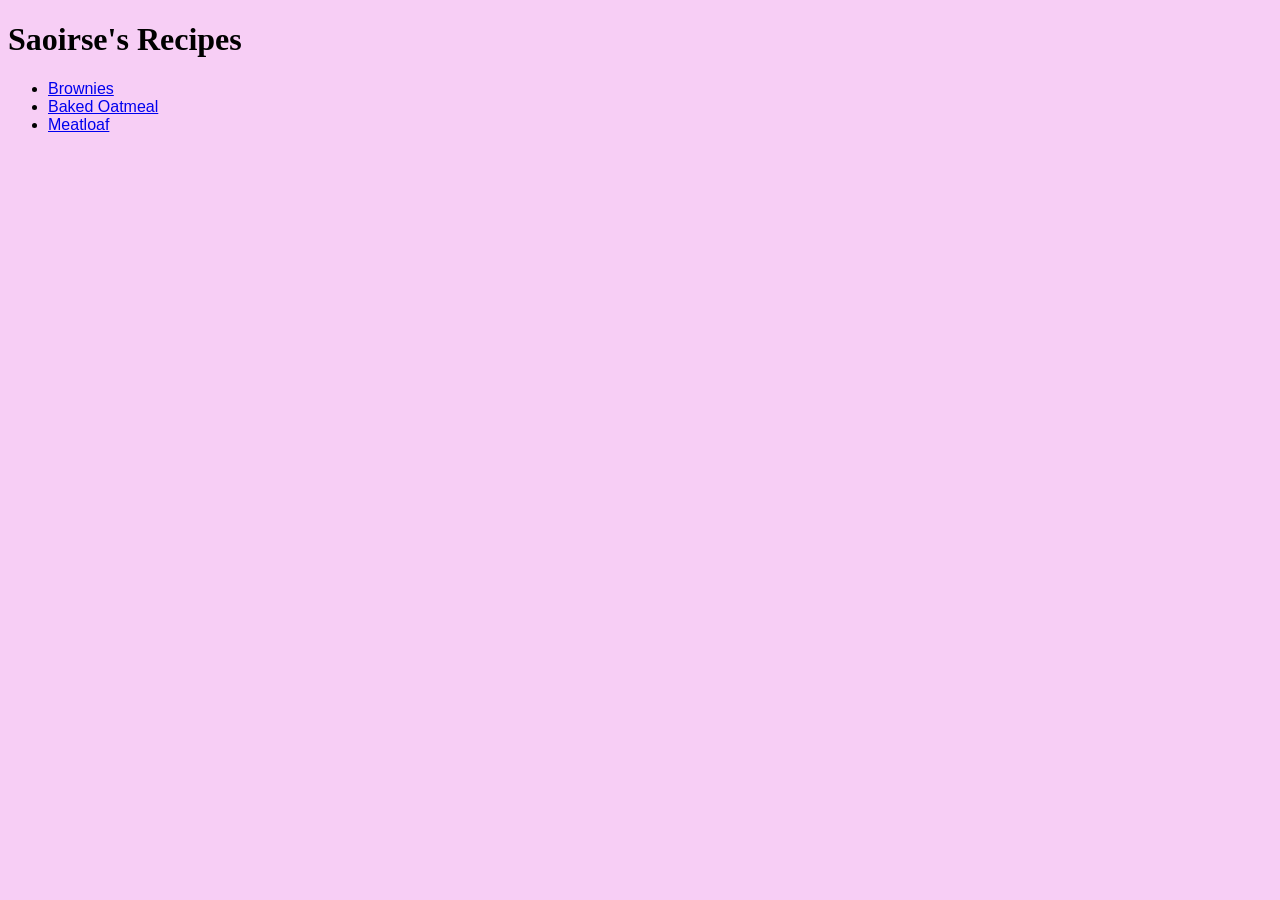
<file: index.html>
<!DOCTYPE html>
<html lang="en">
<head>
    <meta charset="UTF-8">
    <meta name="viewport" content="width=device-width, initial-scale=1.0">
    <title>Saoirse's Recipes</title>
    <link rel="stylesheet" href="styles.css">
</head>
<body>
    <h1>Saoirse's Recipes</h1>
    <ul>
        <li><a href="./recipes/brownies.html">Brownies</a></li>
        <li><a href="./recipes/baked-oatmeal.html">Baked Oatmeal</a></li>
        <li><a href="./recipes/meatloaf.html">Meatloaf</a></li>
    </ul>
</body>
</html>
</file>
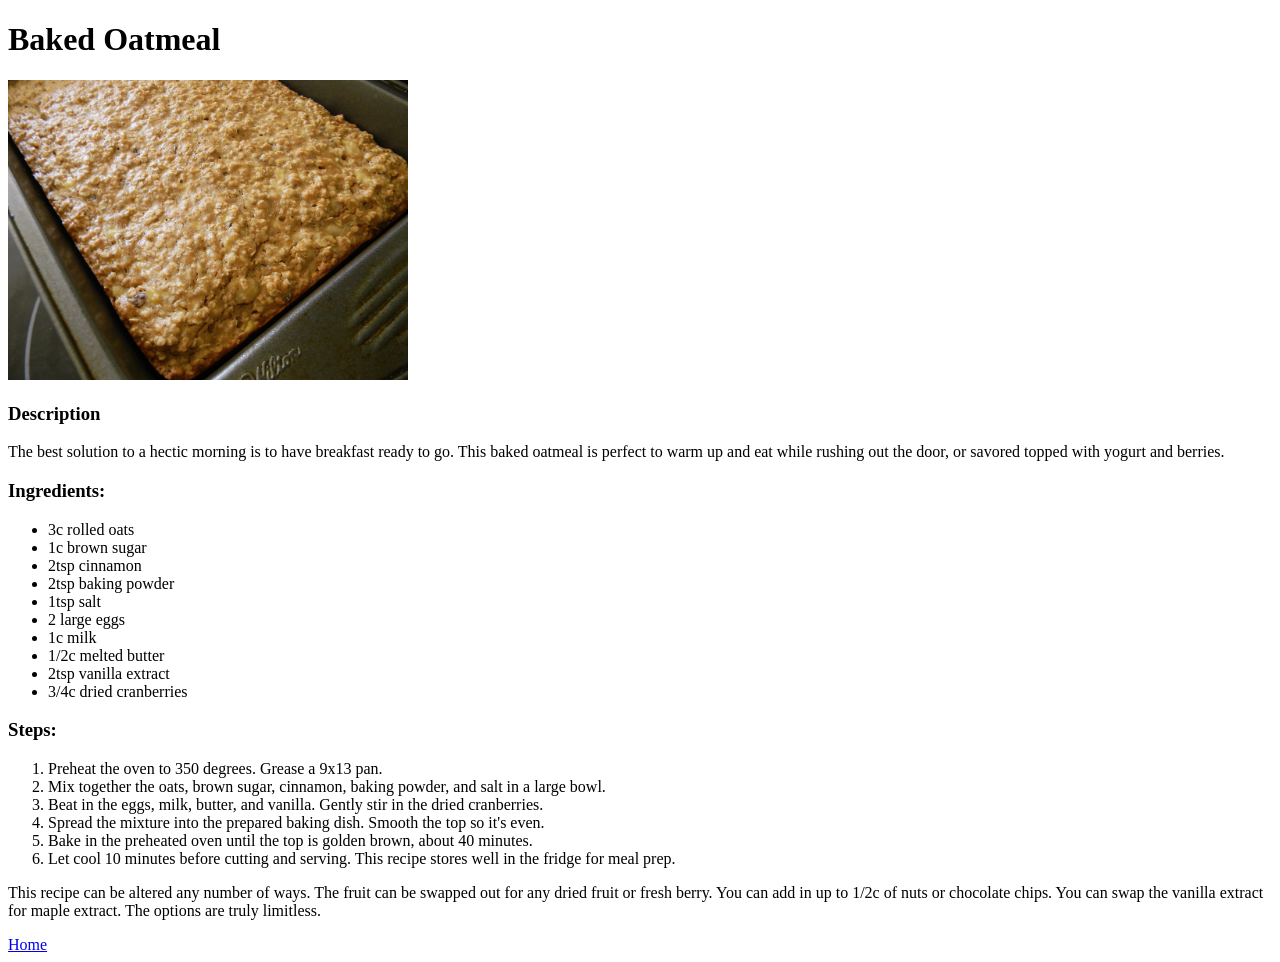
<file: recipes/baked-oatmeal.html>
<!DOCTYPE html>
<html lang="en">
<head>
    <meta charset="UTF-8">
    <meta name="viewport" content="width=device-width, initial-scale=1.0">
    <title>Saoirse's Recipes | Baked Oatmeal</title>
</head>
<body>
    <h1>Baked Oatmeal</h1>
    <img src="../images/baked oatmeal.jpg" height="300">
    <h3>Description</h3>
    <p>The best solution to a hectic morning is to have breakfast ready to go. This baked oatmeal is perfect to warm up and eat while rushing out the door, or savored topped with yogurt and berries. </p>
    <h3>Ingredients:</h3>
    <ul>
        <li>3c rolled oats</li>
        <li>1c brown sugar</li>
        <li>2tsp cinnamon</li>
        <li>2tsp baking powder</li>
        <li>1tsp salt</li>
        <li>2 large eggs</li>
        <li>1c milk</li>
        <li>1/2c melted butter</li>
        <li>2tsp vanilla extract</li>
        <li>3/4c dried cranberries</li>
    </ul>
    <h3>Steps:</h3>
    <ol>
        <li>Preheat the oven to 350 degrees. Grease a 9x13 pan.</li>
        <li>Mix together the oats, brown sugar, cinnamon, baking powder, and salt in a large bowl.</li>
        <li>Beat in the eggs, milk, butter, and vanilla. Gently stir in the dried cranberries.</li>
        <li>Spread the mixture into the prepared baking dish. Smooth the top so it's even.</li>
        <li>Bake in the preheated oven until the top is golden brown, about 40 minutes.</li>
        <li>Let cool 10 minutes before cutting and serving. This recipe stores well in the fridge for meal prep.</li>
    </ol>
    <p>This recipe can be altered any number of ways. The fruit can be swapped out for any dried fruit or fresh berry. You can add in up to 1/2c of nuts or chocolate chips. You can swap the vanilla extract for maple extract. The options are truly limitless.</p>
    <a href="../index.html">Home</a>
</body>
</html>
</file>
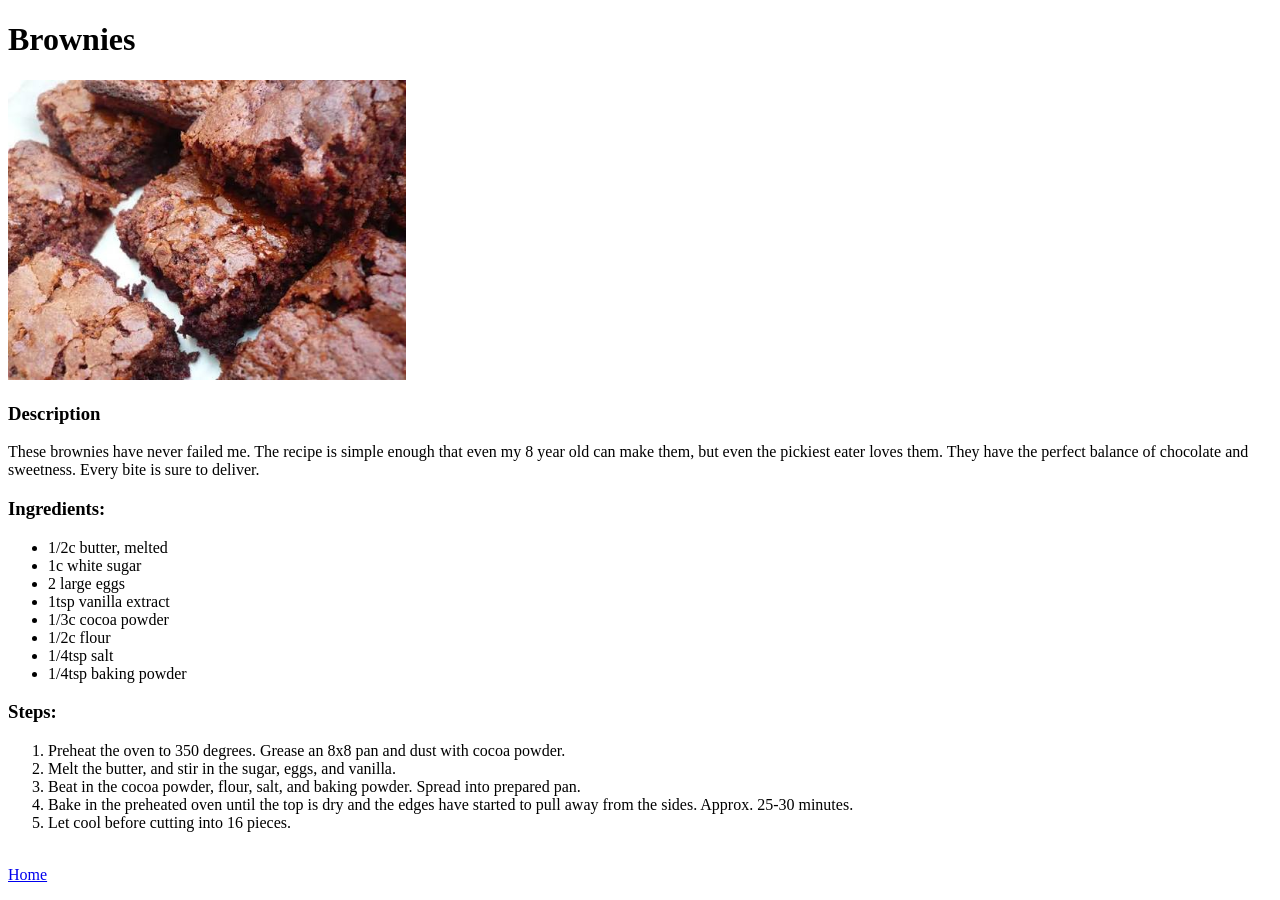
<file: recipes/brownies.html>
<!DOCTYPE html>
<html lang="en">
<head>
    <meta charset="UTF-8">
    <meta name="viewport" content="width=device-width, initial-scale=1.0">
    <title>Saoirse's Recipes | Brownies</title>
</head>
<body>
    <h1>Brownies</h1>
    <img src="../images/brownies.jpeg" height="300">
    <h3>Description</h3>
    <p>These brownies have never failed me. The recipe is simple enough that even my 8 year old can make them, but even the pickiest eater loves them. They have the perfect balance of chocolate and sweetness. Every bite is sure to deliver.</p>
    <h3>Ingredients:</h3>
    <ul>
        <li>1/2c butter, melted</li>
        <li>1c white sugar</li>
        <li>2 large eggs</li>
        <li>1tsp vanilla extract</li>
        <li>1/3c cocoa powder</li>
        <li>1/2c flour</li>
        <li>1/4tsp salt</li>
        <li>1/4tsp baking powder</li>
    </ul>
    <h3>Steps:</h3>
    <ol>
        <li>Preheat the oven to 350 degrees. Grease an 8x8 pan and dust with cocoa powder.</li>
        <li>Melt the butter, and stir in the sugar, eggs, and vanilla.</li>
        <li>Beat in the cocoa powder, flour, salt, and baking powder. Spread into prepared pan.</li>
        <li>Bake in the preheated oven until the top is dry and the edges have started to pull away from the sides. Approx. 25-30 minutes.</li>
        <li>Let cool before cutting into 16 pieces.</li>
    </ol>
    <br><a href="../index.html">Home</a>
</body>
</html>
</file>
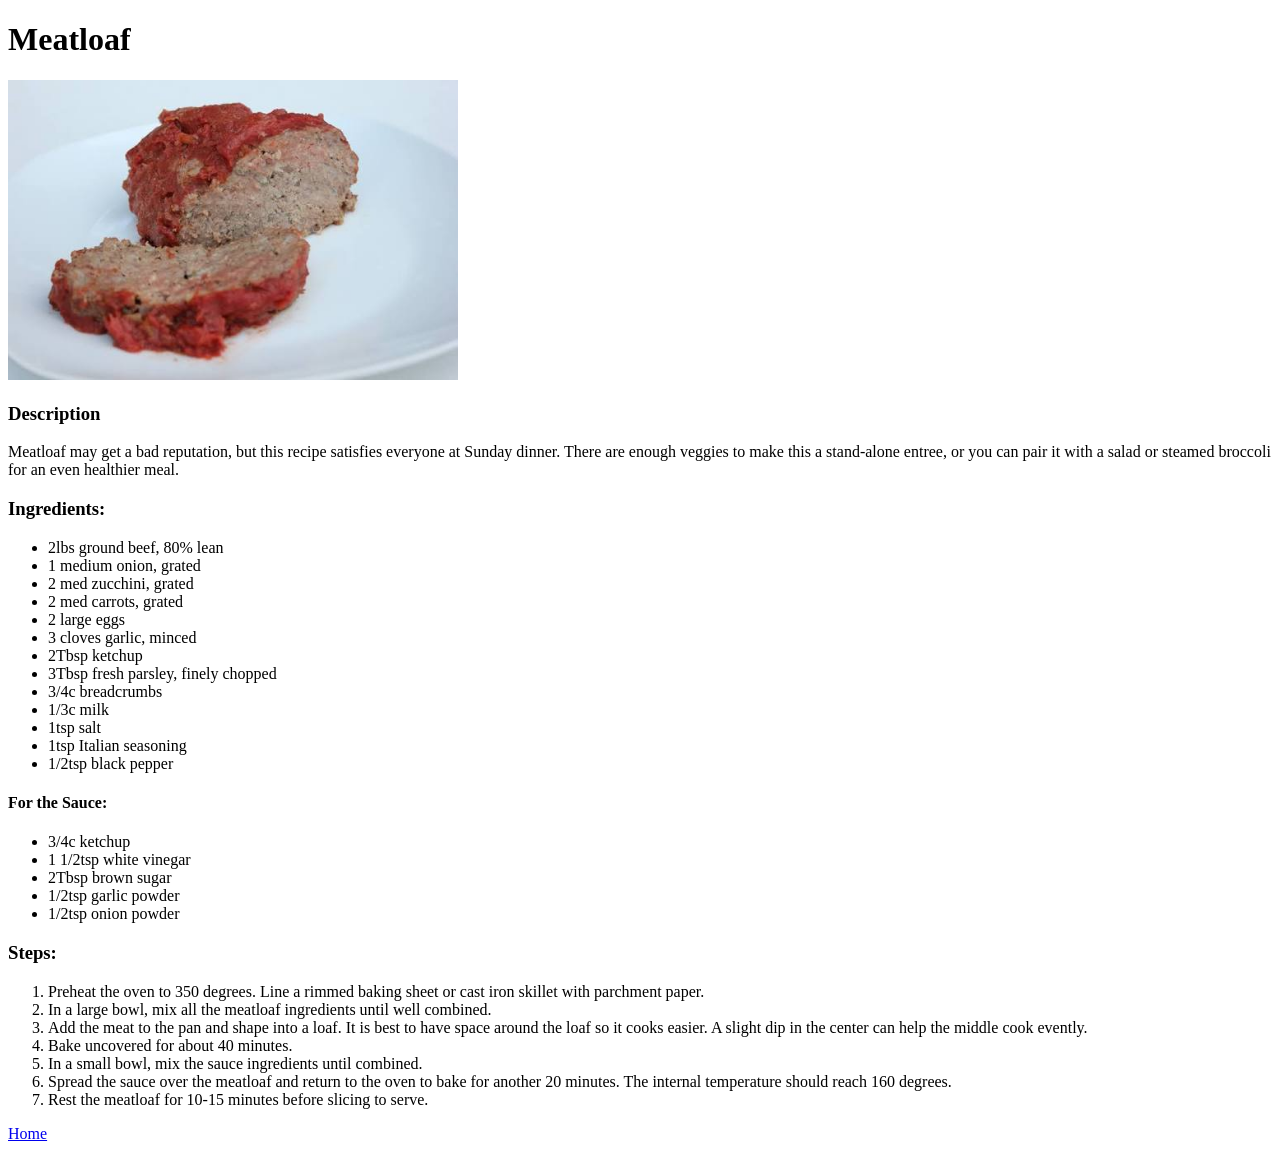
<file: recipes/meatloaf.html>
<!DOCTYPE html>
<html lang="en">
<head>
    <meta charset="UTF-8">
    <meta name="viewport" content="width=device-width, initial-scale=1.0">
    <title>Saoirse's Recipes | Meatloaf</title>
</head>
<body>
    <h1>Meatloaf</h1>
    <img src="../images/meatloaf.jpeg" height="300">
    <h3>Description</h3>
    <p>Meatloaf may get a bad reputation, but this recipe satisfies everyone at Sunday dinner. There are enough veggies to make this a stand-alone entree, or you can pair it with a salad or steamed broccoli for an even healthier meal.</p>
    <h3>Ingredients:</h3>
    <ul>
        <li>2lbs ground beef, 80% lean</li>
        <li>1 medium onion, grated</li>
        <li>2 med zucchini, grated</li>
        <li>2 med carrots, grated</li>
        <li>2 large eggs</li>
        <li>3 cloves garlic, minced</li>
        <li>2Tbsp ketchup</li>
        <li>3Tbsp fresh parsley, finely chopped</li>
        <li>3/4c breadcrumbs</li>
        <li>1/3c milk</li>
        <li>1tsp salt</li>
        <li>1tsp Italian seasoning</li>
        <li>1/2tsp black pepper</li>
    </ul>
    <h4>For the Sauce:</h4>
    <ul>
        <li>3/4c ketchup</li>
        <li>1 1/2tsp white vinegar</li>
        <li>2Tbsp brown sugar</li>
        <li>1/2tsp garlic powder</li>
        <li>1/2tsp onion powder</li>
    </ul>
    <h3>Steps:</h3>
    <ol>
        <li>Preheat the oven to 350 degrees. Line a rimmed baking sheet or cast iron skillet with parchment paper.</li>
        <li>In a large bowl, mix all the meatloaf ingredients until well combined.</li>
        <li>Add the meat to the pan and shape into a loaf. It is best to have space around the loaf so it cooks easier. A slight dip in the center can help the middle cook evently.</li>
        <li>Bake uncovered for about 40 minutes. </li>
        <li>In a small bowl, mix the sauce ingredients until combined.</li>
        <li>Spread the sauce over the meatloaf and return to the oven to bake for another 20 minutes. The internal temperature should reach 160 degrees.</li>
        <li>Rest the meatloaf for 10-15 minutes before slicing to serve.</li>
    </ol>
    <a href="../index.html">Home</a>
</body>
</html>
</file>
<file: styles.css>
* {
    background-color: rgb(247, 206, 245);
    font-family: Verdana, Geneva, Tahoma, sans-serif;
}
h1, h2, h3, h4, h5, h6 {
    font-family: 'Times New Roman', serif
}
</file>
